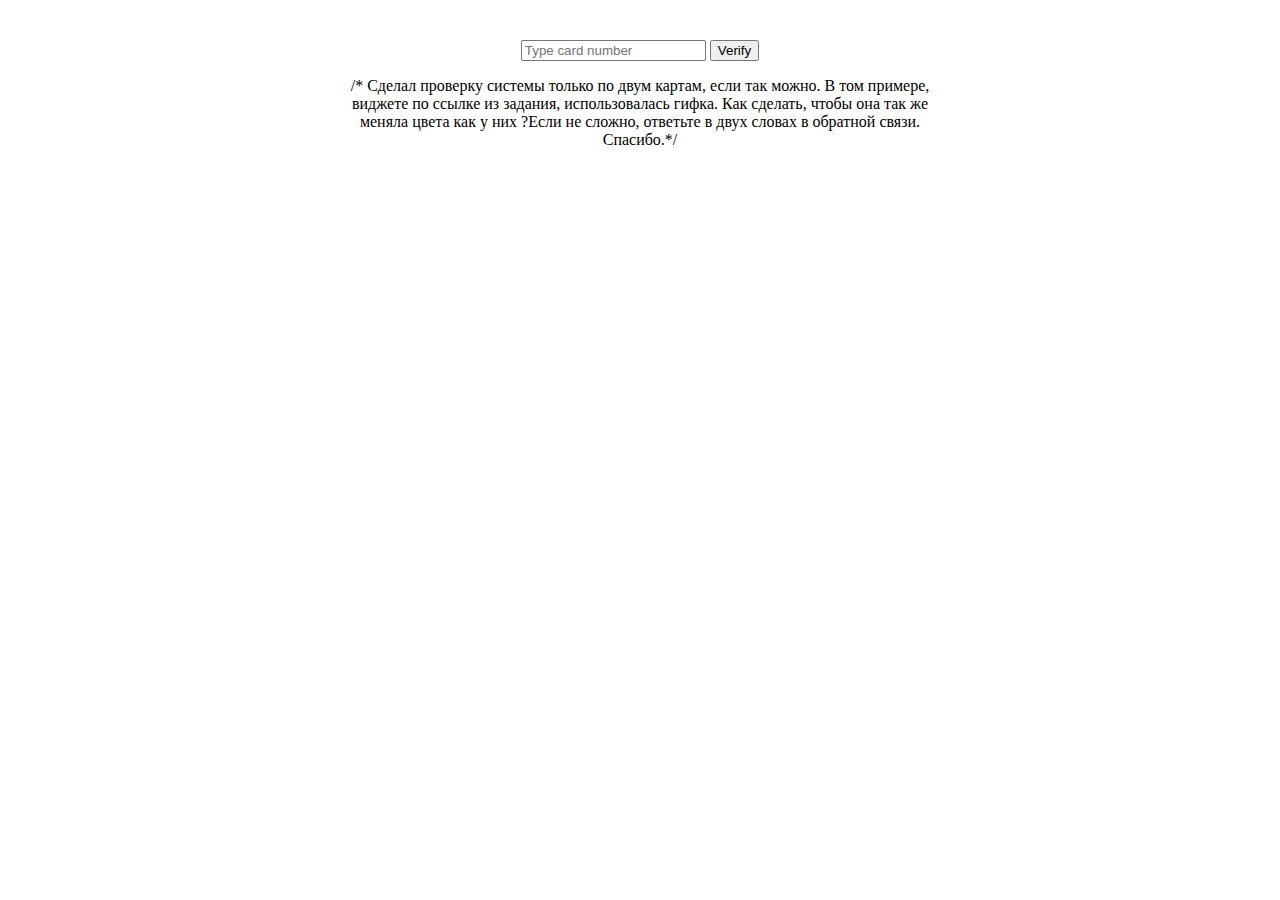
<file: index.html>
<!DOCTYPE html>
<html lang="en">
<head>
  <meta charset="UTF-8">
  <meta name="viewport" content="width=device-width, initial-scale=1.0">
  <meta http-equiv="X-UA-Compatible" content="ie=edge">
  <title>Document</title>
  <link rel="shortcut icon" href="favicon.ico" type="image/x-icon">  
  
<link href="main.css" rel="stylesheet"></head>
<body>
<div class="container">
  <form id="form">
    <div id="pic_card"></div>
    <label>
      <input id="input" type="number" placeholder="Type card number">
      <button id="verify" type="submit">Verify</button>
    </label>
  </form>
  <p>/* Сделал проверку системы только по двум картам, если так можно. 
    В том примере, виджете по ссылке из задания, использовалась гифка. 
    Как сделать, чтобы она так же меняла цвета как у них ?Если не сложно, ответьте в двух словах в обратной связи. Спасибо.*/</p>
</div>
<script src="vendors~main.app.bundle.js"></script><script src="app.bundle.js"></script></body>
</html>
</file>
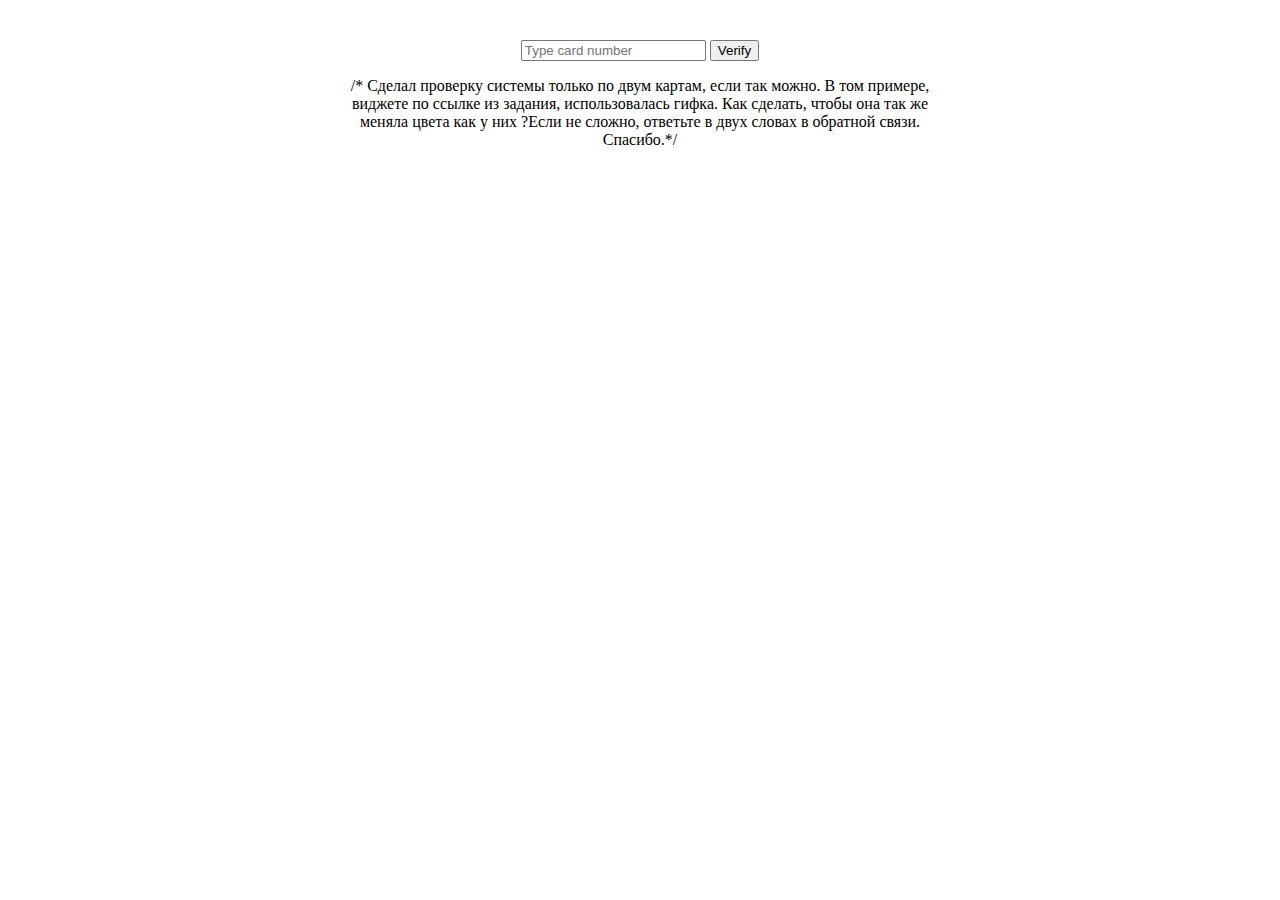
<file: dist/index.html>
<!doctype html><html lang="en"><head><meta charset="UTF-8"><meta name="viewport" content="width=device-width,initial-scale=1"><meta http-equiv="X-UA-Compatible" content="ie=edge"><title>Document</title><link rel="shortcut icon" href="favicon.ico" type="image/x-icon"><link href="main.css" rel="stylesheet"></head><body><div class="container"><form id="form"><div id="pic_card"></div><label><input id="input" type="number" placeholder="Type card number"> <button id="verify" type="submit">Verify</button></label></form><p>/* Сделал проверку системы только по двум картам, если так можно. В том примере, виджете по ссылке из задания, использовалась гифка. Как сделать, чтобы она так же меняла цвета как у них ?Если не сложно, ответьте в двух словах в обратной связи. Спасибо.*/</p></div><script src="1.app.bundle.js"></script><script src="app.bundle.js"></script></body></html>
</file>
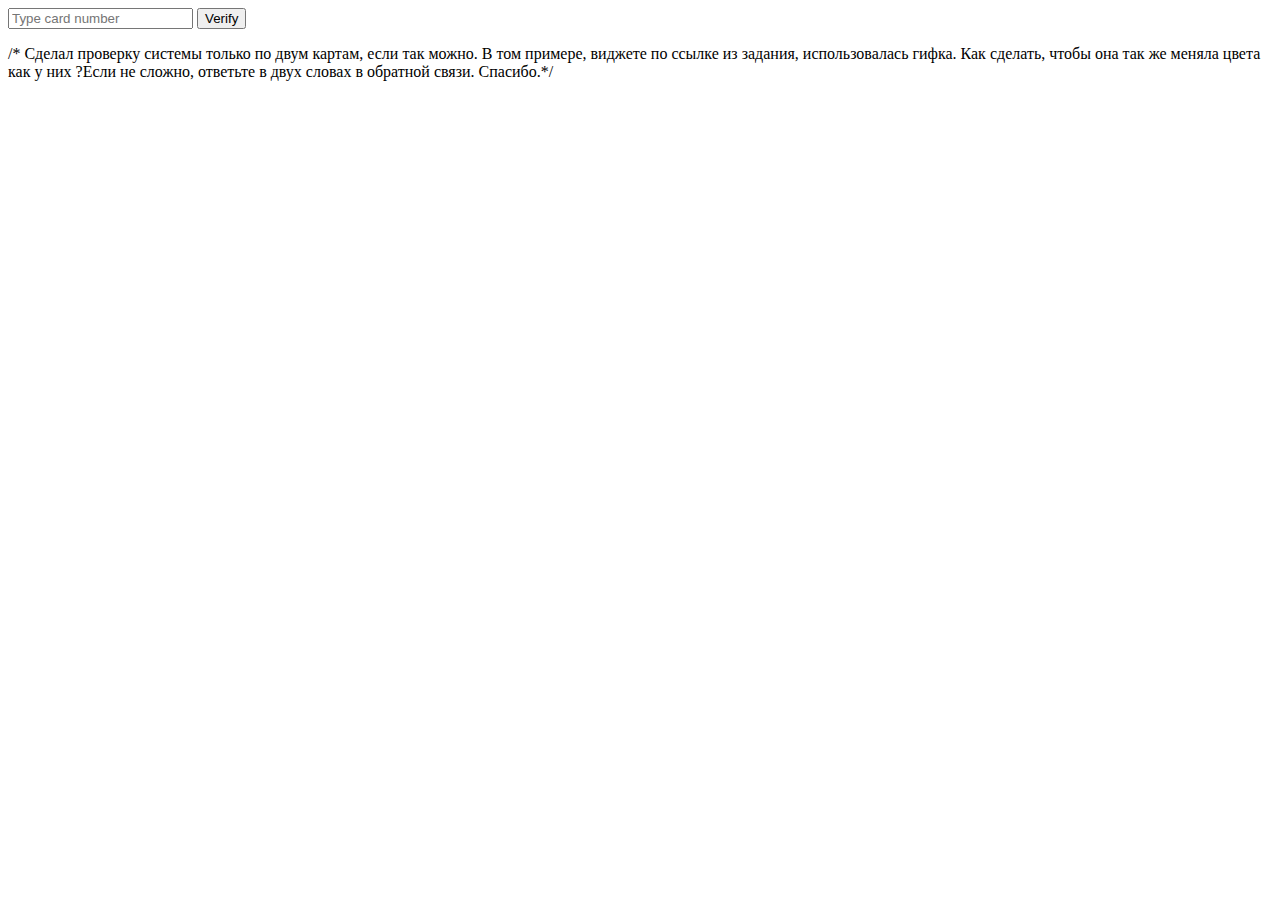
<file: src/index.html>
<!DOCTYPE html>
<html lang="en">
<head>
  <meta charset="UTF-8">
  <meta name="viewport" content="width=device-width, initial-scale=1.0">
  <meta http-equiv="X-UA-Compatible" content="ie=edge">
  <title>Document</title>
  <link rel="shortcut icon" href="favicon.ico" type="image/x-icon">  
  
</head>
<body>
<div class="container">
  <form id="form">
    <div id="pic_card"></div>
    <label>
      <input id="input" type="number" placeholder="Type card number">
      <button id="verify" type="submit">Verify</button>
    </label>
  </form>
  <p>/* Сделал проверку системы только по двум картам, если так можно. 
    В том примере, виджете по ссылке из задания, использовалась гифка. 
    Как сделать, чтобы она так же меняла цвета как у них ?Если не сложно, ответьте в двух словах в обратной связи. Спасибо.*/</p>
</div>
</body>
</html>
</file>
<file: main.css>
body {
  text-align: center;  
}

.container {
  width: 600px;
  margin: 0 auto;
}

label {
  margin: 0 auto;
}

input::-webkit-outer-spin-button,
input::-webkit-inner-spin-button {    
    -webkit-appearance: none;
    margin: 0; 
}

#pic_card {
  margin: 0 auto;
  width: 32px;
  height: 32px; 
}
 
.mc{
  background-size: cover;
  background: url([data-uri]);
}

.visa{
  background-size: cover;
  background: url([data-uri]);
}

.invalid {
  border: 2px solid red;
}


.valid {
  border: 2px solid rgb(1, 138, 13);
}
</file>
<file: dist/main.css>
body {
  text-align: center;  
}

.container {
  width: 600px;
  margin: 0 auto;
}

label {
  margin: 0 auto;
}

input::-webkit-outer-spin-button,
input::-webkit-inner-spin-button {    
    -webkit-appearance: none;
    margin: 0; 
}

#pic_card {
  margin: 0 auto;
  width: 32px;
  height: 32px; 
}
 
.mc{
  background-size: cover;
  background: url([data-uri]);
}

.visa{
  background-size: cover;
  background: url([data-uri]);
}

.invalid {
  border: 2px solid red;
}


.valid {
  border: 2px solid rgb(1, 138, 13);
}
</file>
